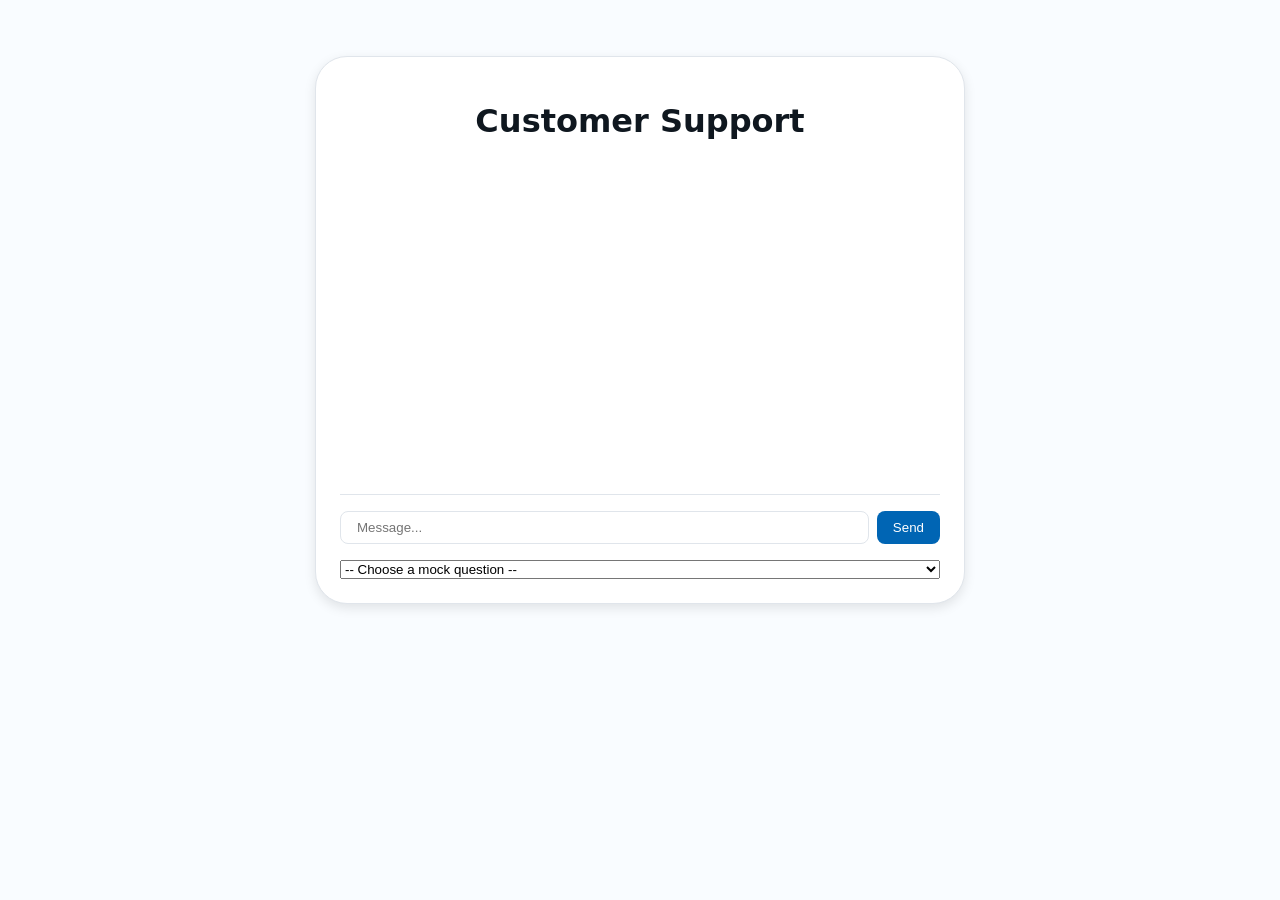
<file: static/index.html>
<!DOCTYPE html>
<html lang="en">
<head>
    <meta charset="UTF-8">
    <title>Customer Support</title>
    <link rel="stylesheet" href="/static/tokens.css">
    <style>
        body { 
            font-family: var(--font-body); 
            background: var(--color-paper-1); 
            color: var(--color-ink-1); 
            margin: 0; 
            padding: var(--space-md);
        }
        h1 { text-align: center; }
        .n5-container {
            display: flex;
            flex-direction: column;
            gap: var(--space-sm);
        }
        #chat { 
            height: 300px; 
            overflow-y: auto; 
            border-bottom: 1px solid var(--color-paper-2);
            padding-bottom: var(--space-sm);
        }
        .controls {
            display: flex;
            gap: var(--space-xs);
        }
    </style>
</head>
<body>
    <div class="n5-container">
        <h1>Customer Support</h1>
        <div id="chat"></div>
        <div class="controls">
            <input type="text" id="msg" class="input-field" placeholder="Message...">
            <button class="btn" onclick="send()">Send</button>
        </div>
        <select id="mock-questions" onchange="document.getElementById('msg').value = this.value">
            <option value="">-- Choose a mock question --</option>
            <option value="what's your return window?">FAQ: return window</option>
            <option value="do you ship internationally?">FAQ: shipping</option>
            <option value="order A-1029 arrived broken, I want a refund">Refund: A-1029 (damaged)</option>
            <option value="I want a refund for order C-42, I just changed my mind">Refund: C-42 (mind change)</option>
            <option value="refund order Z-999 please">Refund: Z-999 (unknown)</option>
        </select>
    </div>

    <script>
        async function send() {
            const message = document.getElementById('msg').value;
            document.getElementById('chat').innerHTML += `<p><b>You:</b> ${message}</p>`;
            const response = await fetch('/chat', {
                method: 'POST',
                headers: {'Content-Type': 'application/json'},
                body: JSON.stringify({message})
            });
            const data = await response.json();
            document.getElementById('chat').innerHTML += `<p><b>Agent:</b> ${data.response}</p>`;
            
            if (data.requires_approval) {
                pollStatus(data.run_id);
            }
        }
        
        async function pollStatus(run_id) {
            const interval = setInterval(async () => {
                const response = await fetch(`/status/${run_id}`);
                const data = await response.json();
                if (data.status !== 'pending') {
                    clearInterval(interval);
                    document.getElementById('chat').innerHTML += `<p><b>Agent:</b> Your refund request for ${data.order_id} has been ${data.status}. Reason: ${data.reason}.</p>`;
                }
            }, 5000);
        }
    </script>
</body>
</html>
</file>
<file: static/tokens.css>
/* Hallmark · macrostructure: N5 Floating Pill · tone: Utilitarian (Modern-Minimal) · anchor hue: Cobalt */
:root {
  /* Cobalt Theme Tokens (Modern-Minimal) */
  --color-paper-1: oklch(99% 0.005 250);
  --color-paper-2: oklch(92% 0.01 250);
  --color-ink-1: oklch(20% 0.02 250);
  --color-ink-2: oklch(40% 0.02 250);
  --color-accent: oklch(50% 0.15 250); /* Cobalt blue */
  --color-accent-hover: oklch(40% 0.15 250);
  --color-error: oklch(50% 0.15 25);
  --color-success: oklch(50% 0.15 150);

  /* Typography */
  --font-display: 'Inter', system-ui, sans-serif;
  --font-body: 'Inter', system-ui, sans-serif;
  --text-base: 1rem;
  --text-sm: 0.875rem;
  --text-lg: 1.25rem;

  /* Spacing - 4pt scale */
  --space-xxs: 0.25rem;
  --space-xs: 0.5rem;
  --space-sm: 1rem;
  --space-md: 1.5rem;
  --space-lg: 2rem;
  --space-xl: 4rem;

  /* Transitions */
  --ease-out: cubic-bezier(0.16, 1, 0.3, 1);
  --dur-fast: 150ms;
}

/* Hallmark N5 Floating Pill Container */
.n5-container {
  max-width: 600px;
  margin: var(--space-lg) auto;
  padding: var(--space-md);
  background: white;
  border-radius: 2rem;
  box-shadow: 0 4px 12px oklch(0% 0 0 / 0.1);
  border: 1px solid var(--color-paper-2);
}

/* Interactive States */
.btn {
  padding: var(--space-xs) var(--space-sm);
  border-radius: 0.5rem;
  cursor: pointer;
  border: none;
  background: var(--color-accent);
  color: white;
  transition: background var(--dur-fast) var(--ease-out);
}
.btn:hover { background: var(--color-accent-hover); }
.btn:focus { outline: 2px solid var(--color-accent); outline-offset: 2px; }
.btn:disabled { background: var(--color-paper-2); color: var(--color-ink-2); cursor: not-allowed; }

.input-field {
  padding: var(--space-xs) var(--space-sm);
  border-radius: 0.5rem;
  border: 1px solid var(--color-paper-2);
  width: 100%;
}
.input-field:focus { outline: 2px solid var(--color-accent); }
</file>
